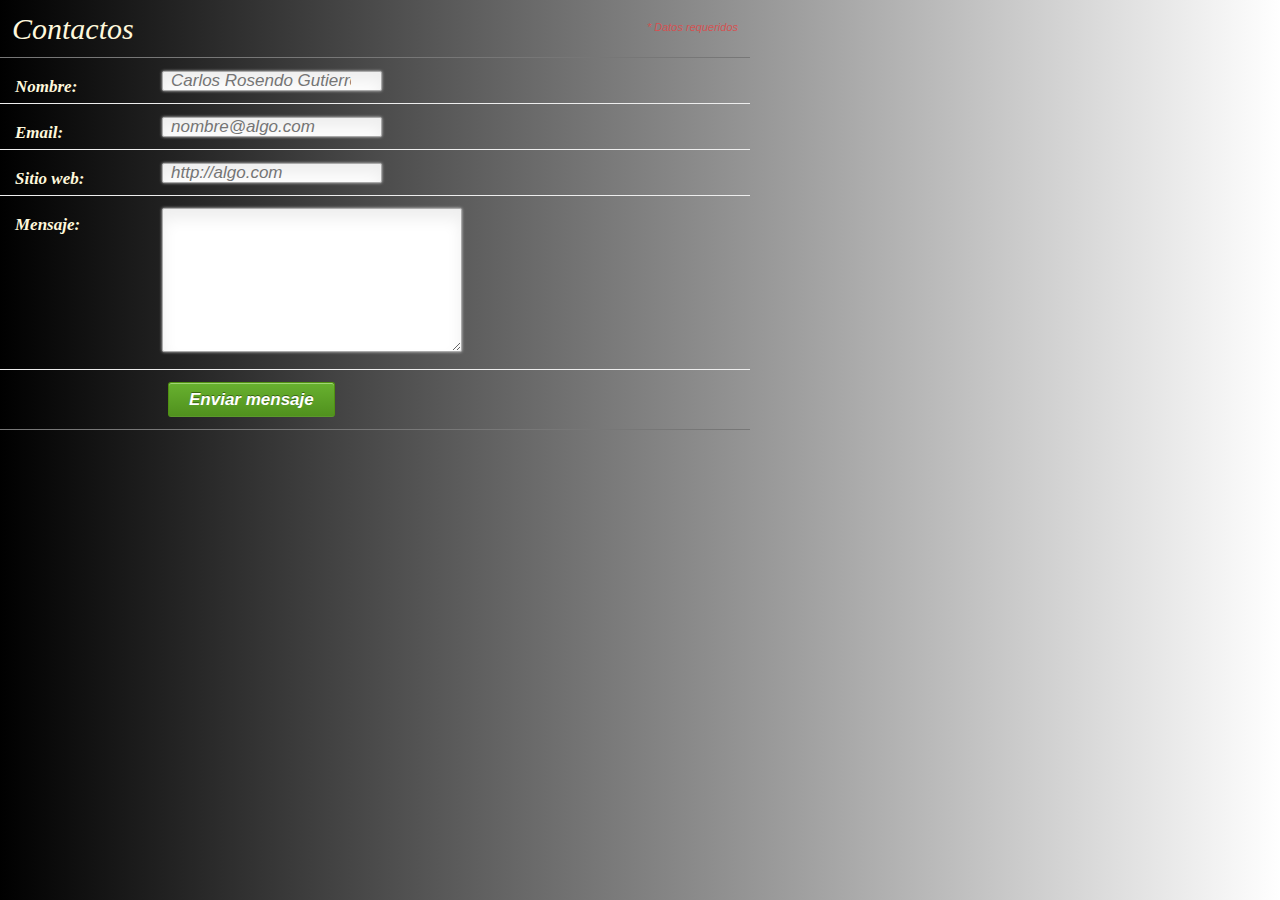
<file: contacto/contacto.html>
<!DOCTYPE html>
<html lang="en">

<head>
    <meta charset="UTF-8">
    <meta name="viewport" content="width=device-width, initial-scale=1, shrink-to-fit=no">
    <!-- BootstrapCDN CSS -->
    <link rel="stylesheet" href="https://maxcdn.bootstrapcdn.com/bootstrap/3.3.7/css/bootstrap.min.css"
        integrity="sha384-BVYiiSIFeK1dGmJRAkycuHAHRg32OmUcww7on3RYdg4Va+PmSTsz/K68vbdEjh4u" crossorigin="anonymous">
    <link rel="stylesheet" type="text/css" href="styleContacto.css">
</head>

<body>
    <form class="contact_form" action="#" id="contact_form" runat="server">
        <div>
            <ul>
                <li>
                    <h2 id="contacto">Contactos</h2> <span class="required_notification">* Datos requeridos</span>
                </li>
                <li> <label id="name">Nombre:</label> <input type="text" placeholder="Carlos Rosendo Gutierrez"
                        required /> </li>
                <li> <label id="email" for="email">Email:</label> <input type="email" name="email" placeholder="nombre@algo.com"
                        required /> <span class="form_hint">Formato correcto: "nombre@algo.com"</span> </li>
                <li> <label id="website">Sitio web:</label> <input type="url" name="website"
                        placeholder="http://algo.com" required pattern="(http|https)://.+" /> <span
                        class="form_hint">Formato correcto: "http://algo.com"</span> </li>
                <li> <label id="mensaje" for="message">Mensaje:</label> <textarea name="message" cols="40" rows="6"
                        required></textarea>
                </li>
                <li> <button class="submit" type="submit">Enviar mensaje</button> </li>
            </ul>
        </div>
    </form>
</body>

</html>
</file>
<file: contacto/styleContacto.css>
/* === Remove input autofocus webkit === */

*:focus {
    outline: none;
}

body {
    font: 14px/21px "Lucida Sans", "Lucida Grande", "Lucida Sans Unicode", sans-serif;
}

.contact_form h2,
.contact_form label {
    font-family: Georgia, Times, "Times New Roman", serif;
}

.form_hint,
.required_notification {
    font-size: 11px;
}


/* === List Styles === */

.contact_form ul {
    width: 750px;
    list-style-type: none;
    list-style-position: outside;
    margin: 0px;
    padding: 0px;
}

.contact_form li {
    padding: 12px;
    border-bottom: 1px solid #eee;
    position: relative;
}

.contact_form li:first-child,
.contact_form li:last-child {
    border-bottom: 1px solid #777;
}


/* === Form Header === */

.contact_form h2 {
    margin: 0;
    display: inline;
}

.required_notification {
    color: #d45252;
    margin: 5px 0 0 0;
    display: inline;
    float: right;
}


/* === Form Elements === */

.contact_form label {
    width: 150px;
    margin-top: 3px;
    display: inline-block;
    float: left;
    padding: 3px;
}

.contact_form input {
    height: 20px;
    width: 220px;
    padding: 5px 8px;
}

.contact_form textarea {
    padding: 8px;
    width: 300px;
}

.contact_form button {
    margin-left: 156px;
}


/* form element visual styles */

.contact_form input,
.contact_form textarea {
    border: 1px solid #aaa;
    box-shadow: 0px 0px 3px #ccc, 0 10px 15px #eee inset;
    border-radius: 2px;
    padding-right: 30px;
    -moz-transition: padding .25s;
    -webkit-transition: padding .25s;
    -o-transition: padding .25s;
    transition: padding .25s;
}

.contact_form input:focus,
.contact_form textarea:focus {
    background: #fff;
    border: 1px solid #555;
    box-shadow: 0 0 3px #aaa;
    padding-right: 70px;
}


/* === HTML5 validation styles === 

.contact_form input:required,
.contact_form textarea:required {
    background: #fff url(images/red_asterisk.png) no-repeat 98% center;
}

.contact_form input:required:valid,
.contact_form textarea:required:valid {
    background: #fff url(images/valid.png) no-repeat 98% center;
    box-shadow: 0 0 5px #5cd053;
    border-color: #28921f;
}

.contact_form input:focus:invalid,
.contact_form textarea:focus:invalid {
    background: #fff url(images/invalid.png) no-repeat 98% center;
    box-shadow: 0 0 5px #d45252;
    border-color: #b03535;
}
*/


/* === Form hints === */

.form_hint {
    background: #d45252;
    border-radius: 3px 3px 3px 3px;
    color: white;
    margin-left: 8px;
    padding: 1px 6px;
    z-index: 999;
    /* hints stay above all other elements */
    position: absolute;
    /* allows proper formatting if hint is two lines */
    display: none;
}

.form_hint::before {
    content: "\25C0";
    color: #d45252;
    position: absolute;
    top: 1px;
    left: -6px;
}

.contact_form input:focus+.form_hint {
    display: inline;
}

.contact_form input:required:valid+.form_hint {
    background: #28921f;
}

.contact_form input:required:valid+.form_hint::before {
    color: #28921f;
}


/* === Button Style === */

button.submit {
    background-color: #68b12f;
    background: -webkit-gradient(linear, left top, left bottom, from(#68b12f), to(#50911e));
    background: -webkit-linear-gradient(top, #68b12f, #50911e);
    background: -moz-linear-gradient(top, #68b12f, #50911e);
    background: -ms-linear-gradient(top, #68b12f, #50911e);
    background: -o-linear-gradient(top, #68b12f, #50911e);
    background: linear-gradient(top, #68b12f, #50911e);
    border: 1px solid #509111;
    border-bottom: 1px solid #5b992b;
    border-radius: 3px;
    -webkit-border-radius: 3px;
    -moz-border-radius: 3px;
    -ms-border-radius: 3px;
    -o-border-radius: 3px;
    box-shadow: inset 0 1px 0 0 #9fd574;
    -webkit-box-shadow: 0 1px 0 0 #9fd574 inset;
    -moz-box-shadow: 0 1px 0 0 #9fd574 inset;
    -ms-box-shadow: 0 1px 0 0 #9fd574 inset;
    -o-box-shadow: 0 1px 0 0 #9fd574 inset;
    color: white;
    font-weight: bold;
    padding: 6px 20px;
    text-align: center;
    text-shadow: 0 -1px 0 #396715;
}

button.submit:hover {
    opacity: .85;
    cursor: pointer;
}

button.submit:active {
    border: 1px solid #20911e;
    box-shadow: 0 0 10px 5px #356b0b inset;
    -webkit-box-shadow: 0 0 10px 5px #356b0b inset;
    -moz-box-shadow: 0 0 10px 5px #356b0b inset;
    -ms-box-shadow: 0 0 10px 5px #356b0b inset;
    -o-box-shadow: 0 0 10px 5px #356b0b inset;
}
body{
    background: linear-gradient(90deg,black, white);
    opacity: 1;
    font-family: 'Gill Sans', 'Gill Sans MT', Calibri, 'Trebuchet MS', sans-serif;
    font-style: italic;
    font-size: 17px;
}
#contacto , #name , #email , #website , #mensaje{
    color: cornsilk;
}

#required_notification{
    font-size: 10px;
}
</file>
